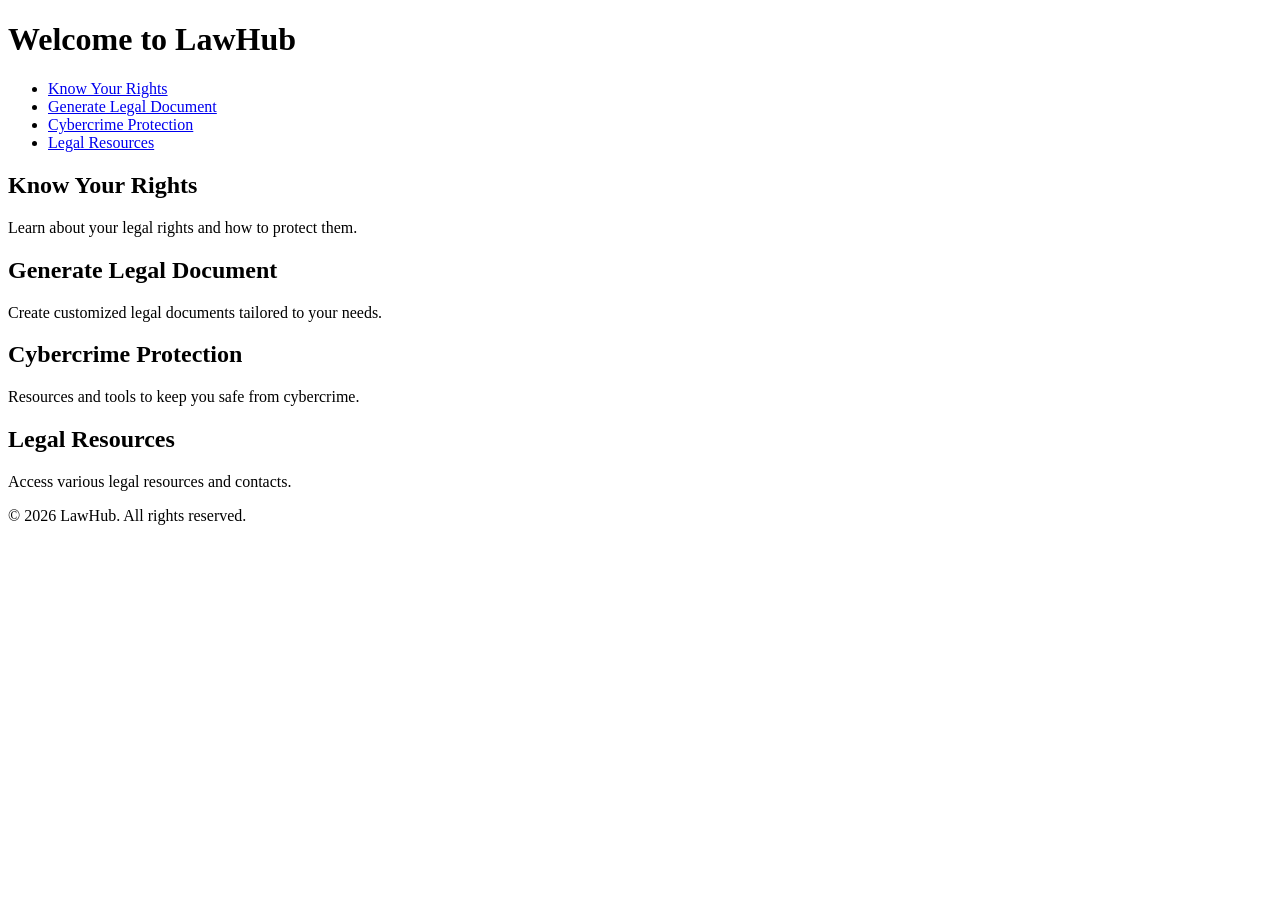
<file: prototype/index.html>
<!DOCTYPE html>
<html lang="en">
<head>
    <meta charset="UTF-8">
    <meta name="viewport" content="width=device-width, initial-scale=1.0">
    <title>LawHub Home Screen</title>
    <link rel="stylesheet" href="styles.css">
</head>
<body>
    <header>
        <h1>Welcome to LawHub</h1>
        <nav>
            <ul>
                <li><a href="#know-your-rights">Know Your Rights</a></li>
                <li><a href="#generate-legal-doc">Generate Legal Document</a></li>
                <li><a href="#cybercrime-protection">Cybercrime Protection</a></li>
                <li><a href="#legal-resources">Legal Resources</a></li>
            </ul>
        </nav>
    </header>
    <main>
        <section id="know-your-rights">
            <h2>Know Your Rights</h2>
            <p>Learn about your legal rights and how to protect them.</p>
        </section>
        <section id="generate-legal-doc">
            <h2>Generate Legal Document</h2>
            <p>Create customized legal documents tailored to your needs.</p>
        </section>
        <section id="cybercrime-protection">
            <h2>Cybercrime Protection</h2>
            <p>Resources and tools to keep you safe from cybercrime.</p>
        </section>
        <section id="legal-resources">
            <h2>Legal Resources</h2>
            <p>Access various legal resources and contacts.</p>
        </section>
    </main>
    <footer>
        <p>&copy; 2026 LawHub. All rights reserved.</p>
    </footer>
</body>
</html>
</file>
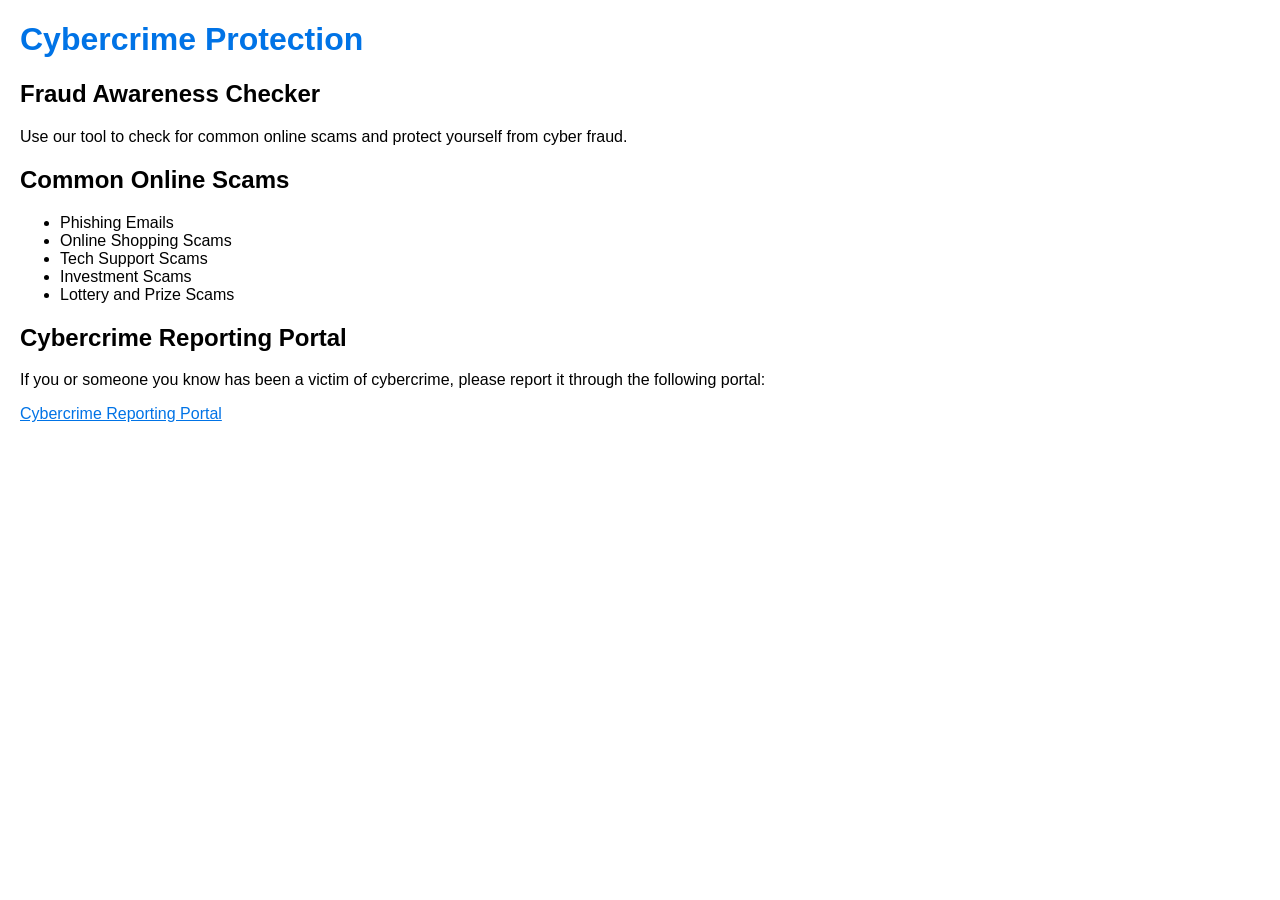
<file: prototype/cybercrime-protection.html>
<!DOCTYPE html>
<html lang="en">
<head>
    <meta charset="UTF-8">
    <meta name="viewport" content="width=device-width, initial-scale=1.0">
    <title>Cybercrime Protection</title>
    <style>
        body { font-family: Arial, sans-serif; margin: 20px; }
        h1 { color: #0073e6; }
        a { color: #0073e6; }
    </style>
</head>
<body>
    <h1>Cybercrime Protection</h1>
    <h2>Fraud Awareness Checker</h2>
    <p>Use our tool to check for common online scams and protect yourself from cyber fraud.</p>

    <h2>Common Online Scams</h2>
    <ul>
        <li>Phishing Emails</li>
        <li>Online Shopping Scams</li>
        <li>Tech Support Scams</li>
        <li>Investment Scams</li>
        <li>Lottery and Prize Scams</li>
    </ul>

    <h2>Cybercrime Reporting Portal</h2>
    <p>If you or someone you know has been a victim of cybercrime, please report it through the following portal:</p>
    <a href="https://www.cybercrime.gov/report/">Cybercrime Reporting Portal</a>
</body>
</html>
</file>
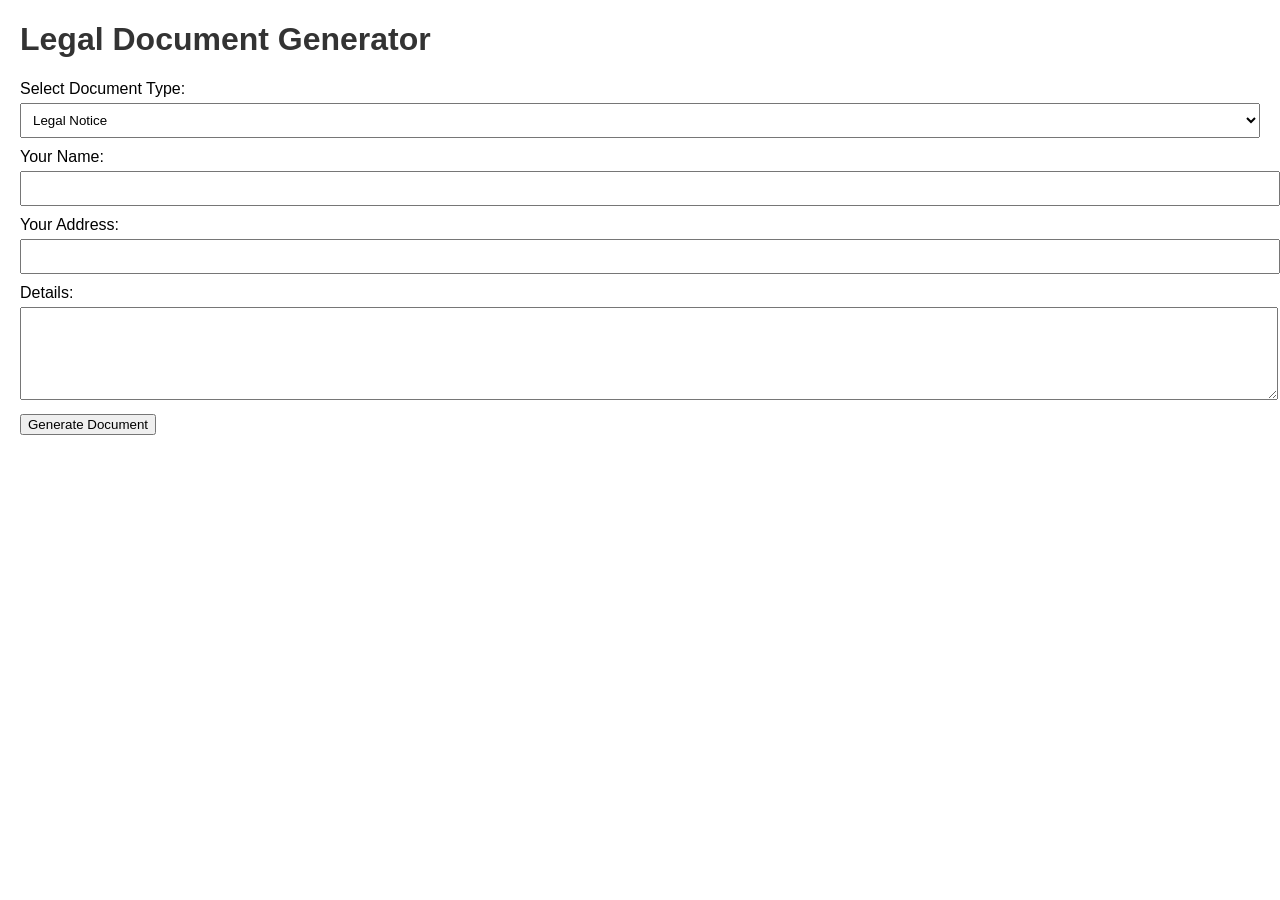
<file: prototype/document-generator.html>
<!DOCTYPE html>
<html>
<head>
    <title>Document Generator</title>
    <style>
        body { font-family: Arial, sans-serif; margin: 20px; }
        h1 { color: #333; }
        form { margin-bottom: 20px; }
        .form-group { margin-bottom: 10px; }
        label { display: block; margin-bottom: 5px; }
        input, select, textarea { width: 100%; padding: 8px; }
    </style>
</head>
<body>
    <h1>Legal Document Generator</h1>
    <form id="document-form">
        <div class="form-group">
            <label for="docType">Select Document Type:</label>
            <select id="docType" name="docType">
                <option value="legalNotice">Legal Notice</option>
                <option value="consumerComplaint">Consumer Complaint</option>
                <option value="rentalAgreement">Rental Agreement</option>
                <option value="affidavit">Affidavit</option>
            </select>
        </div>
        <div class="form-group">
            <label for="userName">Your Name:</label>
            <input type="text" id="userName" name="userName" required />
        </div>
        <div class="form-group">
            <label for="userAddress">Your Address:</label>
            <input type="text" id="userAddress" name="userAddress" required />
        </div>
        <div class="form-group">
            <label for="documentDetails">Details:</label>
            <textarea id="documentDetails" name="documentDetails" rows="5" required></textarea>
        </div>
        <button type="submit">Generate Document</button>
    </form>
    <script>
        document.getElementById('document-form').onsubmit = function(event) {
            event.preventDefault();
            const docType = document.getElementById('docType').value;
            const userName = document.getElementById('userName').value;
            const userAddress = document.getElementById('userAddress').value;
            const documentDetails = document.getElementById('documentDetails').value;
            alert(`Generating ${docType} for ${userName} at ${userAddress}.\nDetails: ${documentDetails}`);
            // Here you can add the logic to generate the document based on the selected type and user input.
        };
    </script>
</body>
</html>
</file>
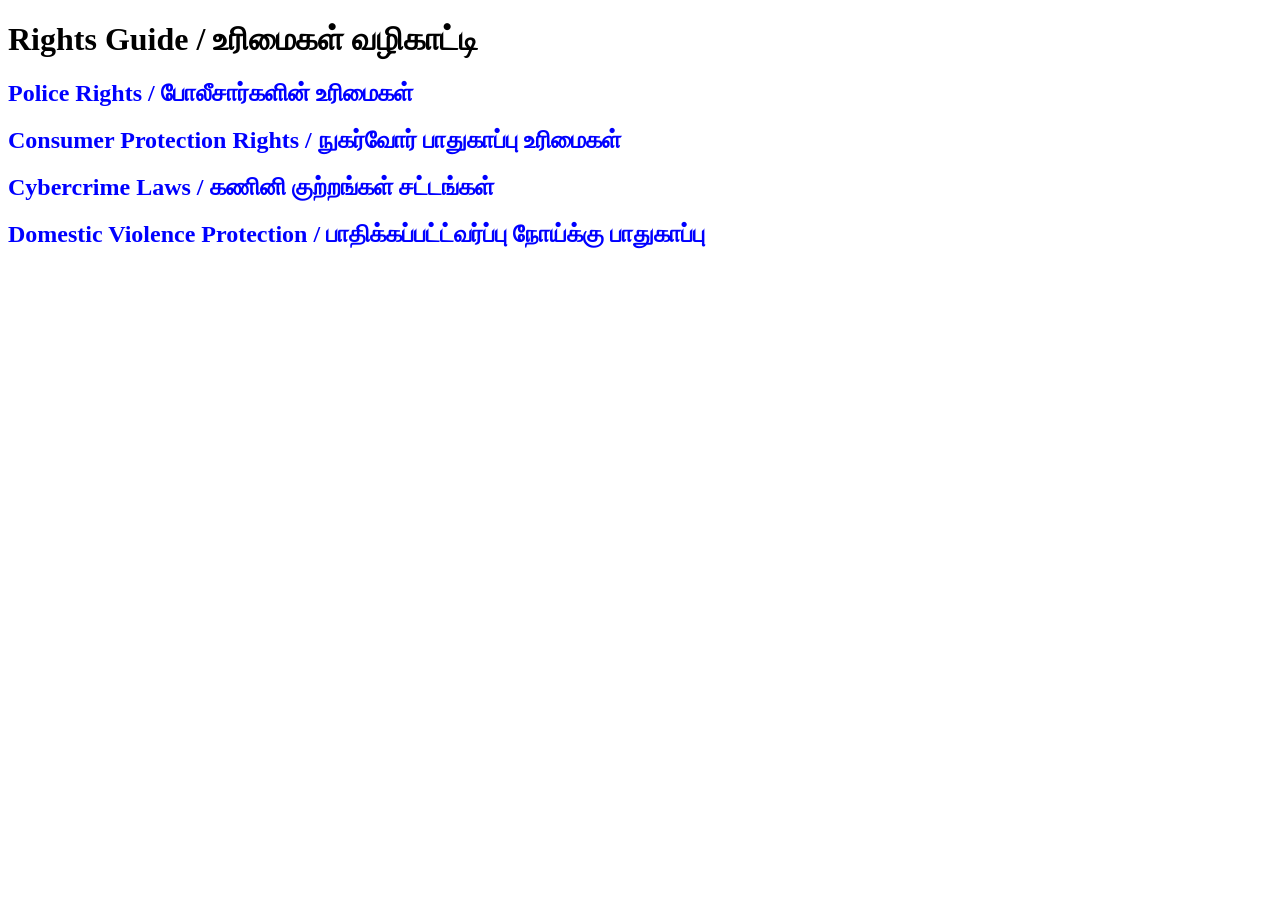
<file: prototype/rights-guide.html>
<!DOCTYPE html>
<html lang="en">
<head>
    <meta charset="UTF-8">
    <meta name="viewport" content="width=device-width, initial-scale=1.0">
    <title>Rights Guide</title>
    <style>
        .section { margin: 20px 0; }
        .content { display: none; padding: 10px; border: 1px solid #ccc; }
        .toggle { cursor: pointer; color: blue; }
    </style>
    <script>
        function toggleSection(id) {
            const content = document.getElementById(id);
            content.style.display = content.style.display === 'none' ? 'block' : 'none';
        }
    </script>
</head>
<body>
    <h1>Rights Guide / உரிமைகள் வழிகாட்டி</h1>
    <div class="section">
        <h2 class="toggle" onclick="toggleSection('policeRights')">Police Rights / போலீசார்களின் உரிமைகள்</h2>
        <div id="policeRights" class="content">
            <p>In India, individuals have certain rights when interacting with the police. These include the right to be informed of the reasons for arrest, the right to legal counsel, and protection against unlawful detention.</p>
            <p>இந்தியாவில், போலீசாருடன் தொடர்பு கொண்டு உரிமைகள் உள்ளன. இது கைது செய்யப்பட்ட காரணங்களை அறிந்துகொள்ளும் உரிமை, சட்ட ஆலோசனையைப் பெறும் உரிமை மற்றும் சட்டராக இல்லாத கைது செய்வதை எதிர்க்கும் உரிமை ஆகியவற்றை உள்ளடக்குகிறது.</p>
        </div>
    </div>
    <div class="section">
        <h2 class="toggle" onclick="toggleSection('consumerProtection')">Consumer Protection Rights / நுகர்வோர் பாதுகாப்பு உரிமைகள்</h2>
        <div id="consumerProtection" class="content">
            <p>Consumers have the right to receive safe products, information about products, and to seek redress in case of grievances. Consumer protection laws ensure that individuals can address their complaints against sellers.</p>
            <p>நுகர்வோர்கள் பாதுகாப்பான தயாரிப்புகளைப் பெறுதல், தயாரிப்பு தகவல்களைப் பெறுதல் மற்றும் புகார்களை உண்மையாகப் பெறுவதற்கான உரிமை பெ��ுகிறார்கள். நுகர்வோர் பாதுகாப்பு சட்டங்கள் நுகர்வோர்களுக்குக் கிடைக்காத புகார்களை சமர்ப்பிக்க அதிகாரமாக்குகின்றன.</p>
        </div>
    </div>
    <div class="section">
        <h2 class="toggle" onclick="toggleSection('cyberCrime')">Cybercrime Laws / கணினி குற்றங்கள் சட்டங்கள்</h2>
        <div id="cyberCrime" class="content">
            <p>Cybercrime laws protect individuals from various internet-based crimes, including identity theft, hacking, and cyberbullying. Victims have the right to report these crimes and seek legal recourse.</p>
            <p>கணினி ���ுற்றச் சட்டங்கள் நபர்களை அடையாள தீர்க்கிறதிலிருந்து, ஹேக்கிங் மற்றும் கணினி சுதந்திரத்திற்கான குற்றங்களுக்காகப் பாதுகாக்கின்றன. பாதிக்கப்பட்டவர்கள் இந்தக் குற்றங்களைப் புகாரளிக்க உரிமை கொண்டுள்ளனர் மற்றும் சட்ட வழிகாட்டல் பெற்றுக்கொள்ளவேண்டும்.</p>
        </div>
    </div>
    <div class="section">
        <h2 class="toggle" onclick="toggleSection('domesticViolence')">Domestic Violence Protection / பாதிக்கப்பட்ட்வர்ப்பு நோய்க்கு பாதுகாப்பு</h2>
        <div id="domesticViolence" class="content">
            <p>Victims of domestic violence are entitled to legal protection. Laws are in place to help them secure a safe environment and to seek help from authorities.</p>
            <p>பாதிக்கப்பட்டவர்கள் சட்டக் காவலுக்குச் சேவிக்கப்படக்கூடிய ஆவணங்கள் உள்ளன. அவர்கள் பாதுகாப்பான சூழலை कवणம் மற்றும் அதிகாரிகளிடம் உதவிக்கு செல்லலா இருக்கும்போது உள்ளதாக உள்ளது.</p>
        </div>
    </div>
</body>
</html>
</file>
<file: prototype/styles.css>
.container {
    max-width: 1200px;
    margin: 0 auto;
    padding: 0 15px;
}

.header {
    background-color: #001f3f; /* Deep Blue */
    color: #FFD700; /* Gold */
    padding: 20px;
    text-align: center;
}

.nav {
    display: flex;
    justify-content: space-between;
    background-color: #001f3f;
    padding: 10px 20px;
}

.nav a {
    color: #FFD700;
    text-decoration: none;
    padding: 10px;
}

.nav a:hover {
    text-decoration: underline;
}

.card {
    border: 1px solid #001f3f;
    border-radius: 5px;
    margin: 20px;
    padding: 15px;
    background-color: #ffffff;
    box-shadow: 0 4px 8px rgba(0,0,0,0.1);
}

.footer {
    background-color: #001f3f;
    color: #FFD700;
    text-align: center;
    padding: 10px;
}

@media (max-width: 768px) {
    .nav {
        flex-direction: column;
    }

    .card {
        margin: 10px;
    }
}
</file>
